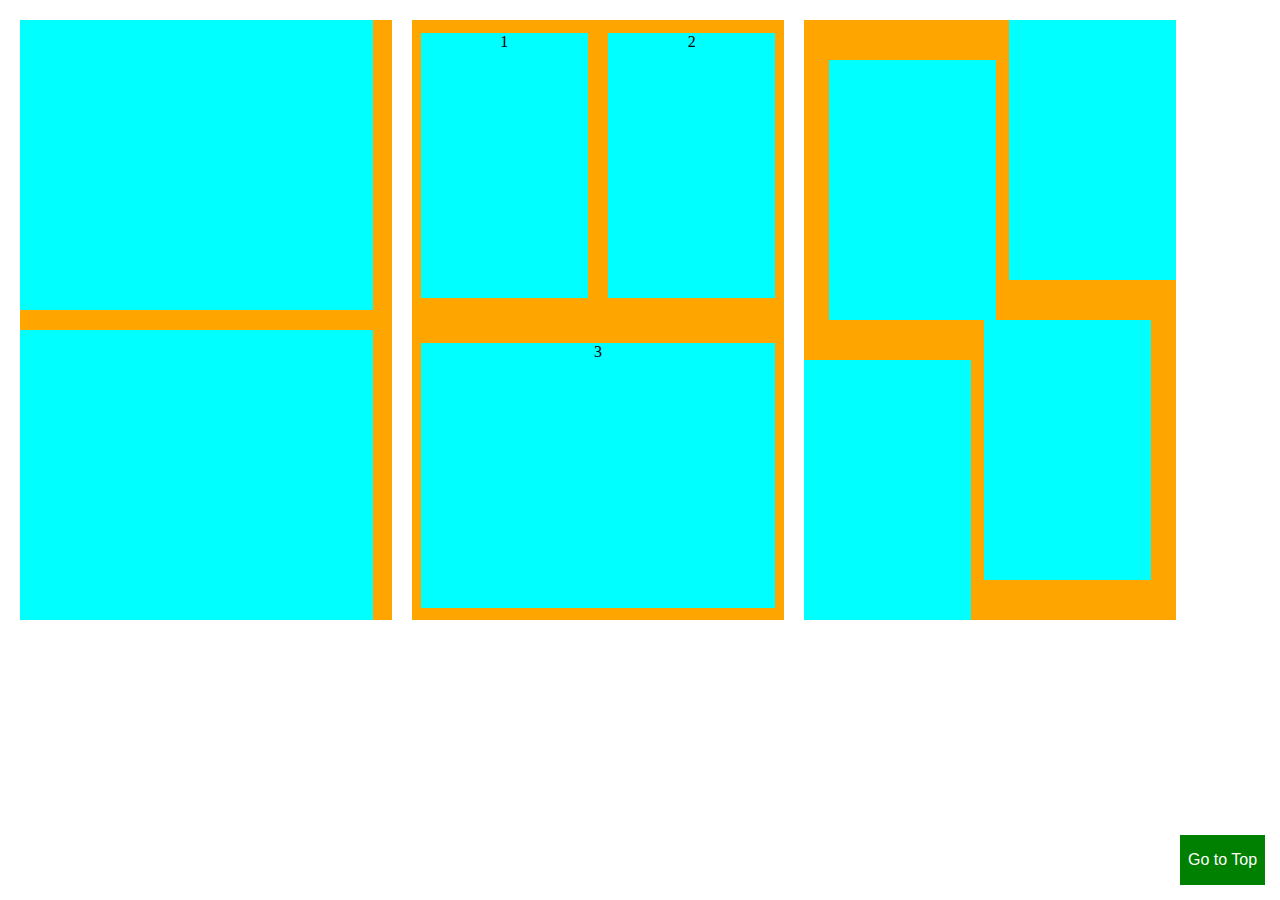
<file: test.html>
<!DOCTYPE html>
<html>
  <head>
    <meta charset="utf-8">
    <meta name="viewport" content="width=device-width">
    <title>Test</title>
    <link href="style.css" rel="stylesheet" type="text/css" />
  </head>
  <body>
    <div class="box">
      <div class="inner1"></div>
       <div class="inner2"></div>
       </div>
        <div class="box1">
      <div class="sec1">1</div>
       <div class="sec2">2</div>
       <div class="sec3">3</div>
       </div>
        <div class="box2">
      <div class="sect1"></div>
       <div class="sect2"></div>
       <div class="sect3"></div>
       <div class="sect4"></div>
       </div>
         <button id="scrollToTopBtn">Go to Top</button>

<script>
var scrollToTopBtn = document.getElementById("scrollToTopBtn")
        var rootElement = document.documentElement

        function scrollToTop() {
            // Scroll to top logic
            rootElement.scrollTo({
                top: 0,
                behavior: "smooth"
            })
        }
        scrollToTopBtn.addEventListener("click", scrollToTop)

</script>
  

  </body>
</html>
</file>
<file: style.css>
body {
    box-sizing: border-box;
    padding: 0;
    margin: 20px;
    display: flex;
    gap: 20px;
}

.box {
    width: 30%;
    height: 600px;
    background: orange;
    display: flex;
    gap: 20px;
    flex-direction: column;
}

.inner1,
.inner2 {
    background: aqua;
    width: 95%;
    height: 290px;
}

.box1 {
    width: 30%;
    height: 600px;
    background: orange;
    display: flex;
    gap: 20px;
    flex-wrap: wrap;
    justify-content: center;
    align-items: center;
}

.sec1,
.sec2 {
    background: aqua;
    width: 45%;
    height: 265px;
    color: black;
    text-align: center;
}

.sec3 {
    width: 95%;
    height: 265px;
    background: aqua;
    color: black;
    text-align: center;
}

.box2 {
    width: 30%;
    height: 600px;
    background: orange;
    display: flex;
    flex-wrap: wrap;
    position: relative;
}

.sect1 {
    background: aqua;
    width: 45%;
    height: 260px;
    margin: 20px;
    margin-top: 40px;
    margin-left: 25px;
}

.sect2 {
    background: aqua;
width: 45%;
height: 260px;
    position: absolute;
    right: 0;
}

.sect4 {
    background: aqua;
    width: 45%;
    height: 260px;
    margin: 20px;
    position: absolute;
    right: 0;
    bottom: 0;
    margin-right: 25px;
    margin-bottom: 40px;
}

.sect3 {
    background: aqua;
    width: 45%;
    height: 260px;
    position: absolute;
    left: 0;
    bottom: 0;
}

@media only screen and (max-width: 768px) {
    body {
        flex-direction: column;
    }
    .box1,.box2,.box{
        width: 100%;
    }
}


#scrollToTopBtn {
    background-color: green;
    border: none;
    padding: 5px;
    color: white;
    cursor: pointer;
    font-size: 16px;
    width: 85px;
    height: 50px;
    position: fixed;
    bottom: 15px;
    right: 15px;
}
</file>
